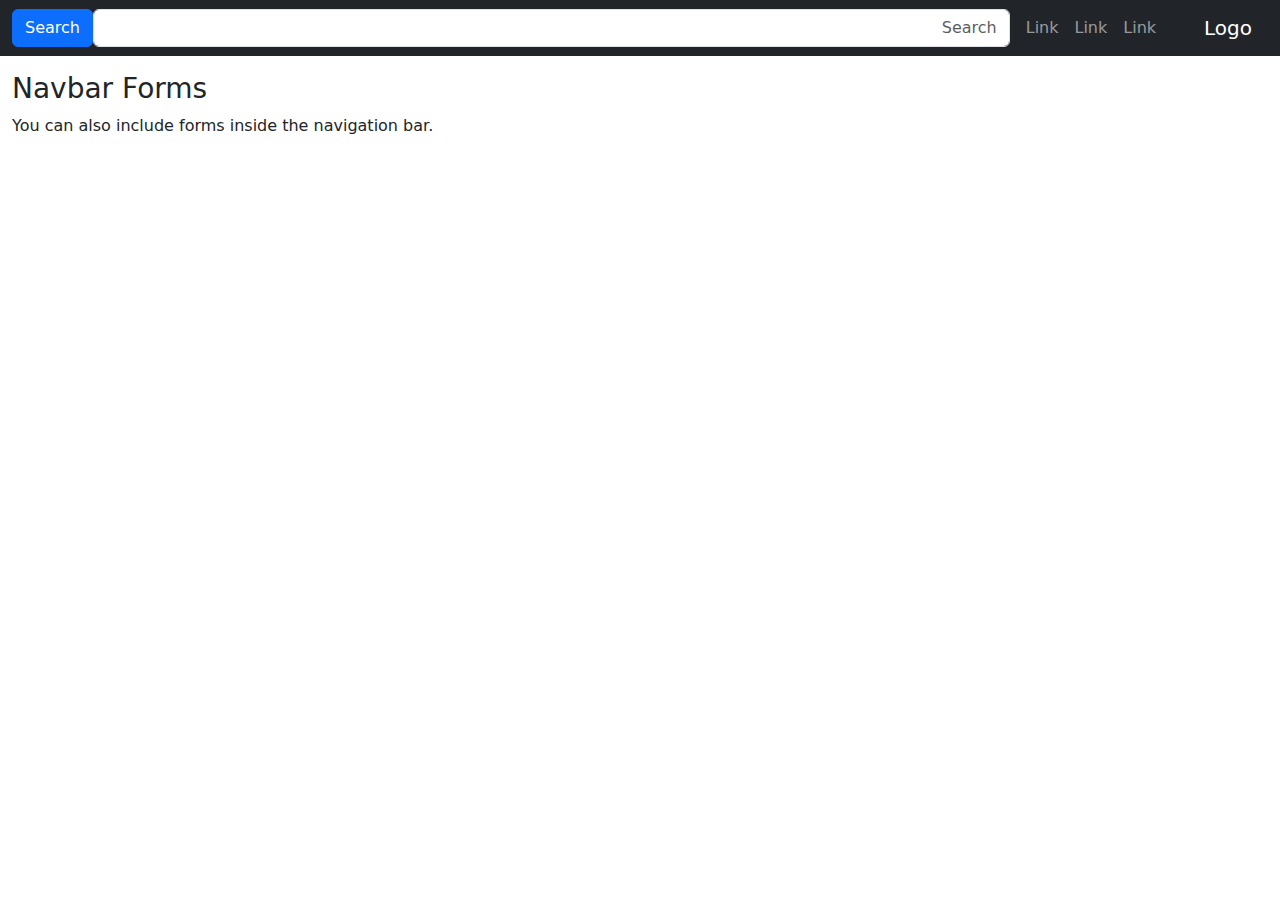
<file: new.html>
<!DOCTYPE html>
<html lang="en">
<head>
  <title>Bootstrap Example</title>
  <meta charset="utf-8">
  <meta name="viewport" content="width=device-width, initial-scale=1">
  <link href="https://cdn.jsdelivr.net/npm/bootstrap@5.1.2/dist/css/bootstrap.min.css" rel="stylesheet">
  <script src="https://cdn.jsdelivr.net/npm/bootstrap@5.1.2/dist/js/bootstrap.bundle.min.js"></script>
</head>
<body>
<form dir="rtl">
<nav class="navbar navbar-expand-sm navbar-dark bg-dark">
  <div class="container-fluid">
    <a class="navbar-brand" href="javascript:void(0)">Logo</a>
    <button class="navbar-toggler" type="button" data-bs-toggle="collapse" data-bs-target="#mynavbar">
      <span class="navbar-toggler-icon"></span>
    </button>
    <div class="collapse navbar-collapse" id="mynavbar">
      <ul class="navbar-nav me-auto">
        <li class="nav-item">
          <a class="nav-link" href="javascript:void(0)">Link</a>
        </li>
        <li class="nav-item">
          <a class="nav-link" href="javascript:void(0)">Link</a>
        </li>
        <li class="nav-item">
          <a class="nav-link" href="javascript:void(0)">Link</a>
        </li>
      </ul>
      <form class="d-flex">
        <input class="form-control me-2" type="text" placeholder="Search">
        <button class="btn btn-primary" type="button">Search</button>
      </form>
    </div>
  </div>
</nav>

<div class="container-fluid mt-3">
  <h3>Navbar Forms</h3>
  <p>You can also include forms inside the navigation bar.</p>
</div>

</body>
</html>
</file>
